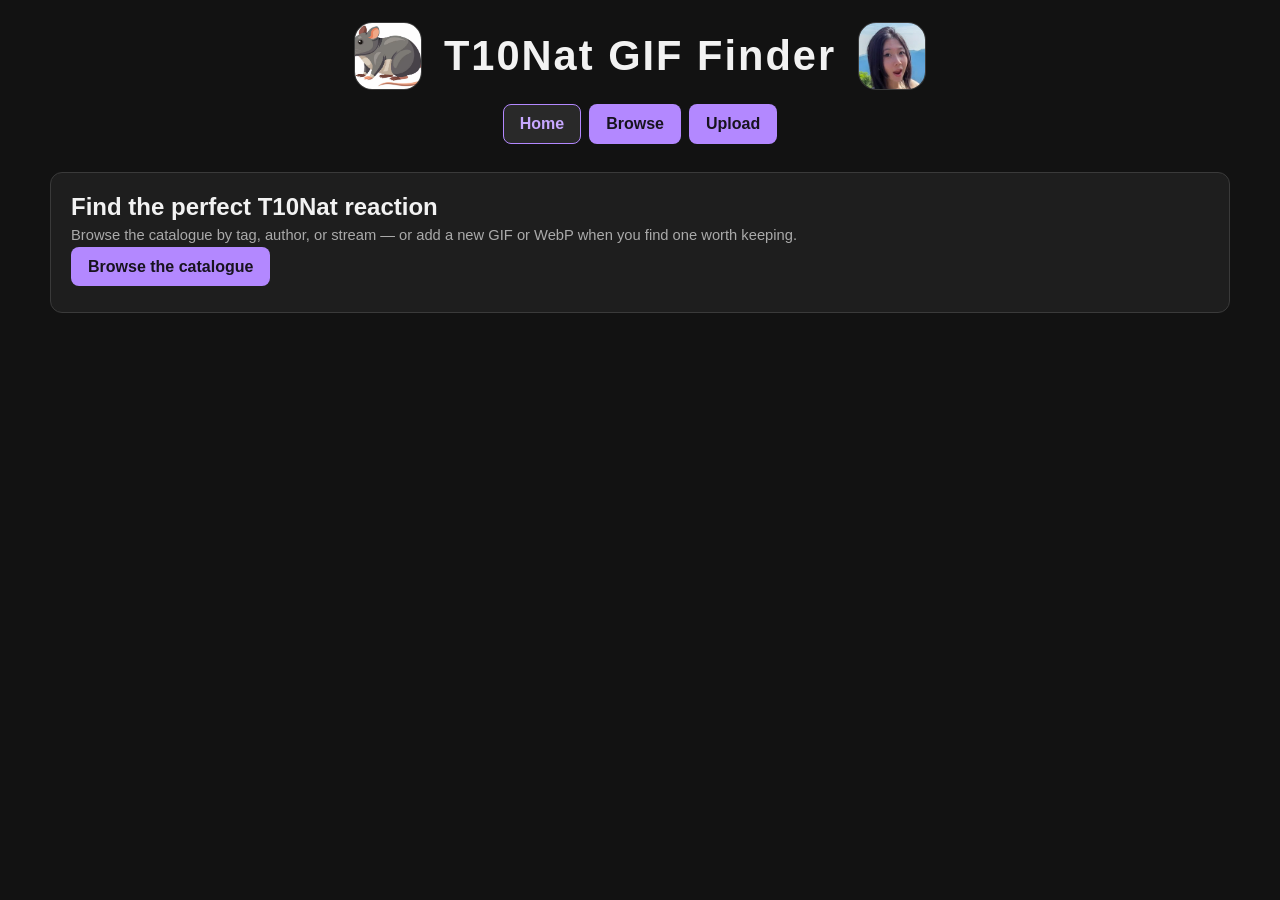
<file: frontend/index.html>
<!doctype html>
<html lang="en">
  <head>
    <meta charset="UTF-8" />
    <meta name="viewport" content="width=device-width, initial-scale=1.0" />
    <title>Home - T10Nat GIF Finder</title>
    <link rel="stylesheet" href="css/styles.css" />
  </head>
  <body>
    <header class="site-header">
    <div id="top-row">
      <img
        src="./assets/images/grey_rat.avif"
        alt="Rat picture"
      />
      <h1>T10Nat GIF Finder</h1>
      <img
        src="./assets/images/yt_smile.jpg"
        alt="Nat picture"
      />
    </div>
    <nav id="button-row" aria-label="Main navigation">
      <a class="nav-link" href="index.html" aria-current="page">Home</a>
      <a class="nav-link" href="browse.html">Browse</a>
      <a class="nav-link" href="upload.html">Upload</a>
    </nav>
    </header>
    <main>
      <section>
        <h2>Find the perfect T10Nat reaction</h2>
        <p class="helper-text">Browse the catalogue by tag, author, or stream — or add a new GIF or WebP when you find one worth keeping.</p>
        <p><a class="nav-link" href="browse.html">Browse the catalogue</a></p>
      </section>
    </main>
  </body>
</html>
</file>
<file: frontend/css/styles.css>
:root {
  --background: #121212;
  --panel: #1e1e1e;
  --panel-light: #292929;
  --panel-raised: #242424;
  --text: #f2f2f2;
  --text-muted: #aaaaaa;
  --accent: #b388ff;
  --accent-hover: #c7a8ff;
  --border: #3a3a3a;
  --danger: #ff8aa1;
}

* { box-sizing: border-box; }
body { min-width: 320px; margin: 0; padding: 0 20px 36px; background: var(--background); color: var(--text); font-family: "Trebuchet MS", sans-serif; }
a { color: inherit; }
.site-header, main { max-width: 1180px; margin: 0 auto; }
#top-row { display: flex; align-items: center; justify-content: center; gap: 22px; padding: 22px 0 14px; }
#top-row img { width: 68px; height: 68px; border: 1px solid var(--border); border-radius: 18px; object-fit: cover; }
h1, h2, h3, p { margin-top: 0; }
h1 { margin-bottom: 0; font-family: Impact, "Arial Black", sans-serif; font-size: clamp(1.8rem, 5vw, 2.6rem); letter-spacing: 2px; }
h2 { margin-bottom: 6px; }
h3 { margin-bottom: 16px; }
#button-row { display: flex; justify-content: center; gap: 8px; padding-bottom: 28px; }
.nav-link, button { border: 1px solid transparent; border-radius: 8px; background: var(--accent); color: #17131e; padding: 10px 16px; font: inherit; font-weight: bold; cursor: pointer; text-decoration: none; }
.nav-link:hover, button:hover { background: var(--accent-hover); }
.nav-link[aria-current="page"] { background: var(--panel-light); color: var(--accent-hover); border-color: var(--accent); }
button.secondary { background: transparent; color: var(--text); border-color: var(--border); }
button.secondary:hover { background: var(--panel-light); }
button:disabled { cursor: wait; opacity: .65; }
.page-intro { margin-bottom: 22px; color: var(--text-muted); text-align: center; }
section, .panel { margin-bottom: 20px; padding: 20px; border: 1px solid var(--border); border-radius: 12px; background: var(--panel); }
.upload-layout { display: grid; grid-template-columns: minmax(0, 1.15fr) minmax(360px, .85fr); gap: 20px; align-items: start; }
.full-width { grid-column: 1 / -1; }
.panel-heading { display: flex; align-items: baseline; justify-content: space-between; gap: 16px; }
.helper-text, .muted { color: var(--text-muted); font-size: .92rem; }
#upload-form { display: grid; grid-template-columns: repeat(2, minmax(0, 1fr)); gap: 16px; }
.form-field { display: grid; gap: 7px; }
.form-field.wide, .form-actions { grid-column: 1 / -1; }
label { color: var(--text-muted); font-size: .9rem; font-weight: bold; }
input, textarea, select { width: 100%; min-height: 42px; border: 1px solid var(--border); border-radius: 7px; padding: 10px; background: var(--panel-light); color: var(--text); font: inherit; }
textarea { min-height: 88px; resize: vertical; }
input:focus, textarea:focus, select:focus { outline: 2px solid var(--accent); border-color: var(--accent); }
input[type="file"] { padding: 8px; }
.form-actions { display: flex; align-items: center; gap: 12px; padding-top: 4px; }
#upload-status { margin: 0; color: var(--text-muted); }
#upload-status.error { color: var(--danger); }
#upload-status.success { color: #9de1b3; }
.table-wrap { max-height: 370px; overflow: auto; border: 1px solid var(--border); border-radius: 8px; }
table { width: 100%; border-collapse: collapse; font-size: .9rem; }
th, td { padding: 11px 12px; border-bottom: 1px solid var(--border); text-align: left; vertical-align: top; }
th { position: sticky; top: 0; background: var(--panel-raised); color: var(--text-muted); font-size: .76rem; letter-spacing: .06em; text-transform: uppercase; }
tbody tr:last-child td { border-bottom: 0; }
tbody tr:hover { background: rgba(179, 136, 255, .06); }
.tag-list { display: flex; flex-wrap: wrap; gap: 6px; }
.tag { display: inline-block; border-radius: 999px; padding: 3px 8px; background: rgba(179, 136, 255, .16); color: var(--accent-hover); font-size: .8rem; }
.filters { display: grid; grid-template-columns: repeat(3, minmax(0, 1fr)) auto; gap: 12px; align-items: end; }
.filter-summary { margin: 18px 0; color: var(--text-muted); }
#gif-grid { display: grid; grid-template-columns: repeat(auto-fill, minmax(180px, 1fr)); gap: 16px; }
.gif-card { min-width: 0; padding: 9px; border: 1px solid var(--border); border-radius: 12px; background: var(--panel); cursor: pointer; transition: border-color .15s ease, transform .15s ease; }
.gif-card:hover, .gif-card:focus-visible { border-color: var(--accent); outline: none; transform: translateY(-2px); }
.gif-card img { display: block; width: 100%; height: 176px; border-radius: 7px; background: #151515; object-fit: contain; }
.filename { overflow: hidden; margin: 9px 3px 2px; color: var(--text); font-size: .9rem; text-overflow: ellipsis; white-space: nowrap; }
.empty-state { grid-column: 1 / -1; padding: 44px 20px; border: 1px dashed var(--border); border-radius: 12px; color: var(--text-muted); text-align: center; }
dialog { width: min(760px, calc(100% - 32px)); max-height: min(85vh, 760px); overflow: auto; padding: 0; border: 1px solid var(--border); border-radius: 14px; background: var(--panel); color: var(--text); box-shadow: 0 24px 80px rgba(0, 0, 0, .62); }
dialog::backdrop { background: rgba(0, 0, 0, .65); }
.dialog-header { display: flex; align-items: center; justify-content: space-between; gap: 16px; padding: 20px 20px 14px; border-bottom: 1px solid var(--border); }
.dialog-header h2 { margin: 0; overflow-wrap: anywhere; font-size: 1.2rem; }
.icon-button { flex: 0 0 auto; padding: 5px 10px; background: transparent; color: var(--text-muted); font-size: 1.4rem; line-height: 1; }
.icon-button:hover { color: var(--text); background: var(--panel-light); }
.media-details { display: grid; grid-template-columns: minmax(130px, .45fr) 1fr; margin: 0; }
.media-details dt, .media-details dd { margin: 0; padding: 10px 20px; border-bottom: 1px solid var(--border); overflow-wrap: anywhere; }
.media-details dt { color: var(--text-muted); font-weight: bold; }
.media-details dd { background: rgba(255,255,255,.015); }
@media (max-width: 760px) { body { padding: 0 14px 24px; } #top-row { gap: 12px; } #top-row img { width: 48px; height: 48px; border-radius: 12px; } #button-row { padding-bottom: 20px; } .nav-link, button { padding: 9px 12px; } .upload-layout { grid-template-columns: 1fr; } .full-width { grid-column: auto; } .filters, #upload-form { grid-template-columns: 1fr; } .form-field.wide, .form-actions { grid-column: auto; } .filters button { width: 100%; } .gif-card img { height: 156px; } }
</file>
